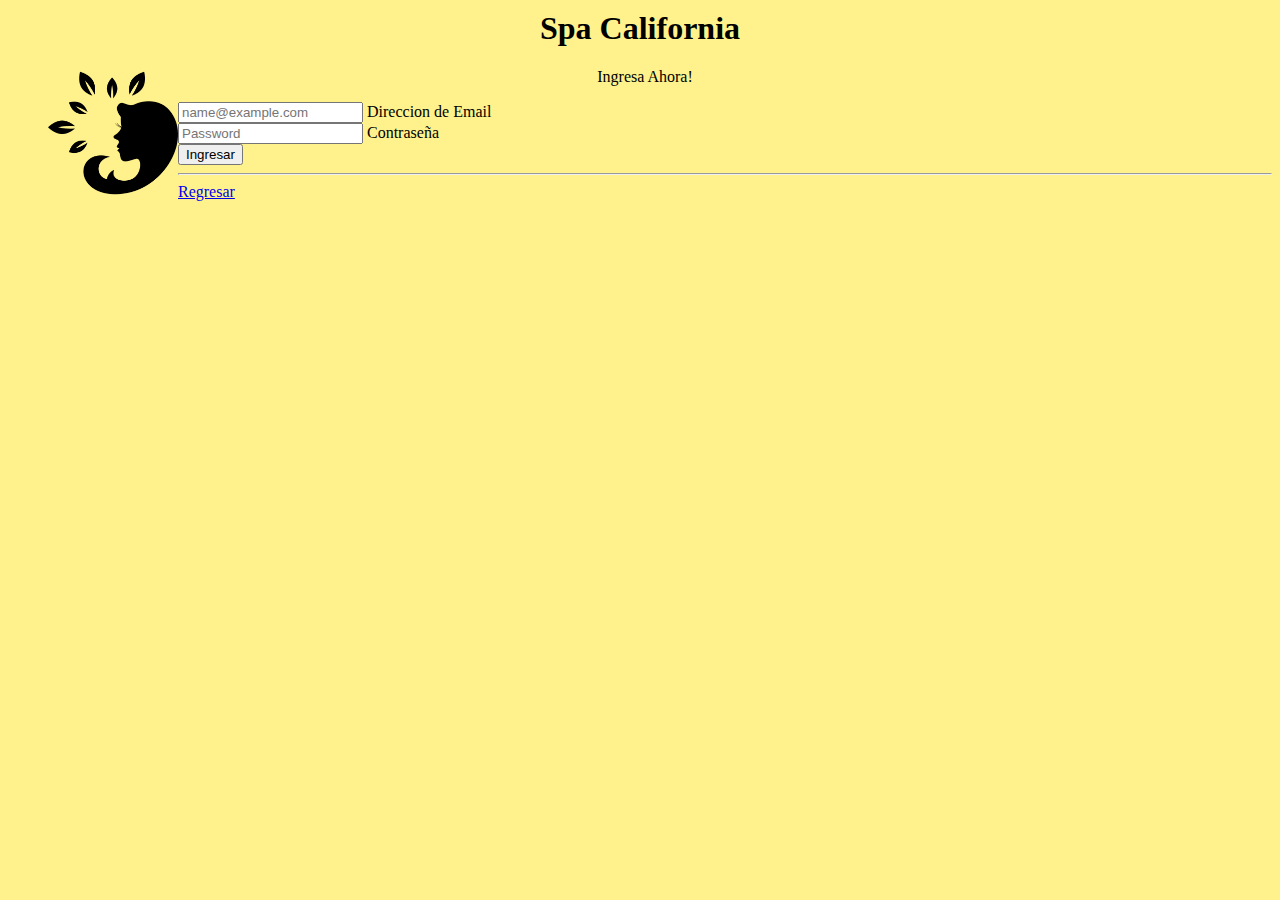
<file: Vistas/Administrador/Index.html>
<!DOCTYPE html>
<html lang="en">
<head>
    <meta charset="UTF-8">
    <meta http-equiv="X-UA-Compatible" content="IE=edge">
    <meta name="viewport" content="width=device-width, initial-scale=1.0">
    <link rel="stylesheet" type="text/css" href="styles.css" />
    <link rel="stylesheet" href="https://stackpath.bootstrapcdn.com/bootstrap/4.3.1/css/bootstrap.min.css" integrity="sha384-ggOyR0iXCbMQv3Xipma34MD+dH/1fQ784/j6cY/iJTQUOhcWr7x9JvoRxT2MZw1T" crossorigin="anonymous">
    <script src="https://ajax.googleapis.com/ajax/libs/jquery/3.5.1/jquery.min.js"></script>
    <title>Spa Web Admin</title>
</head>

<body>
    
    <div class="topItem">
        <a href="../../Index.html">
        <img id="logo" height="85px" width="85px" src="../../Recursos/Logos/logo.png" alt="">
        </a>
        <h1>Spa California - Administrador</h1>
        <div class="float-right">
            <div id="nombre_usuario">Hola </div>
        </div>
    </div>

    <div id="wrapper">
        <div class="col-2" id="first">
            <!-- Stack Overflow is for professional and enthusiast programmers, people who write code because they love it. -->
            <div id="listadoServicios" class="item">

            </div>

        </div>
        <div class="col-10" id="second">
            <div class="container"> <div class=" text-center mt-5 ">
                <h1>Formulario de Servicios</h1>
            </div>

            <div class="row ">
                <div class="col-lg-10 mx-auto">
                    <div class="card mt-2 mx-auto p-4 bg-light">
                        <div class="card-body bg-light">
                            <div class="container">
                                <form id="formCrudServicio" method="post">
                                    <!-- <input type="hidden" id="id" name="id" value="55"> -->
                                    <input type="hidden" id="id_servicio" name="id">

                                    <div class="controls">
                                        <div class="row">
                                            <div class="col-md-5">
                                                <div class="form-group">
                                                    <label for="form_name">Nombre *</label>
                                                    <input id="form_name" type="text" name="nombre" value="Acupuntura nasal"
                                                        class="form-control" placeholder="Ingrese el nombre del producto."
                                                            required="required" data-error="Firstname is required.">
                                                </div>
                                            </div>
                                            <div class="col-md-3">
                                                <div class="form-group">
                                                    <label for="duracion">Duración (min) *</label>
                                                    <input id="duracion" type="number" value="5" min="1" name="duracion" class="form-control" placeholder="" required="required" data-error="Lastname is required.">
                                                </div>
                                            </div>
                                            <div class="col-md-2">
                                                <div class="form-group">
                                                    <label for="precio">Precio *</label>
                                                    <input type="number" id="precio" class="form-control" required name="precio" min="1" value="1" step=".01">
                                                </div>
                                            </div>
                                        </div>
                                        <div class="row">
                                            <div class="col-md-5">
                                                <div class="form-group">
                                                    <label for="tipo_servicio">Tipo de servicio *</label>
                                                    <select id="tipo_servicio" name="tipo_servicio" class="form-control" required data-error="Please specify your need.">
                                                        <option value="" selected disabled>-- Seleccione el tipo de servicio --</option>
                                                        <option value="1">Normal</option>
                                                        <option value="2"   >VIP</option>
                                                    </select>
                                                </div>
                                            </div>
                                            <div class="col-md-3">
                                                <div class="form-group">
                                                    <label for="fotografia">Seleccionar imagen: *</label>
                                                    <!-- <input type="file" id="fotografia" name="fotografia" accept="image/png, image/jpg" src="#">
                                                    <img id="blah" width="100px" height="100px" src="#" alt="your image" /> -->
                                                    <!-- <input type="file" name="file" id="file"> -->
                                                    <!-- <input type="file" name="fotografia" id="fotografia"> -->
                                                    <input type="file" name="fotografia_file" id="fotografia_file" accept="image/png, image/jpg">
                                                    <img id="blah" width="100px" height="100px" src="#" alt="" hidden/>
                                                    <!-- <input type="button" id="btn_uploadfile" 
                                                    value="Upload" 
                                                    onclick="uploadFile();" > -->
                                                </div>
                                            </div>

                                        </div>
                                        <div class="row">
                                            <div class="col-md-12">
                                                <div class="form-group">
                                                    <label for="descripcion">Descripción *</label>
                                                    <textarea id="descripcion" name="descripcion" class="form-control" resize="vertical"
                                                                placeholder="Escriba la descripción del servicio." rows="4"
                                                                    data-error="Please, leave us a message."></textarea>
                                                </div>
                                            </div>
                                            <div class="col-md-12 form-check">
                                                <div class="form-group">
                                                    <input type="checkbox" class="" id="estado" name="estado" value="false" >
                                                    <label class="form-check-label" for="estado">
                                                        Estado del servicio *
                                                    </label>
                                                </div>  
                                                </div>
                                            <div class="d-grid gap-2 col-6 mx-auto">
                                                <input id="guardarServicio" type="submit" class="btn btn-success btn-send pt-2 btn-block " value="Guardar Servicio">
                                            </div>
                                        </div>
                                    </div>
                                </form>
                            </div>
                        </div>
                    </div> <!-- /.8 -->
                </div> <!-- /.row-->
            </div>
            </div>


        </div>

        <!-- <div class="col-4" id="third"></div> -->

        </div>
    </div>


    <div class="footerItem"></div>
    

</body>
</html>

<script type="module" src="../../db.js"></script>


<script type="module">

// Clase export default, export objeto
    import Servicio from '../../Componentes/Servicio/Modelo.js'
    import GenericUtils from '../../Componentes/GenericUtils/GenericUtils.js'


    var img_flag = false;
    var imgs_service_root_path = "../../Tests/images/"; // Ruta raíz de las Imágenes de servicios
    var img_name = ""; // Nombre de la imagen

    var lista_servicios = JSON.parse(localStorage.getItem("lista_servicios"));
    var lista_usuarios = JSON.parse(localStorage.getItem("lista_usuarios"));


    var Id_Usuario_LS = Number(localStorage.getItem("id_usuario"));

    // #region Jquery - On document ready

    $(document).ready(function() {

        if(Id_Usuario_LS <= 0 || Id_Usuario_LS == null || Id_Usuario_LS == undefined) {

            window.location.href = "../Login.html";

        }

        // Accede al objeto "localStorage" que viene nativamente con javascript
        // y obtiene la propiedad que se le indica.
        var prueba = localStorage.getItem("id_usuario");


        // Itera sobre la lista de usuarios...
        lista_usuarios.forEach(element => {

            // para obtener los datos del usuario que correspondan a su id
            // y mostrar su nombre en la esquina superior derecha.
            if (parseInt(prueba) == parseInt(element.id_usuario)) {

                // Fuente: https://stackoverflow.com/questions/1103172/jquery-change-div-text/1103191
                $("#nombre_usuario").text("Hola " + element.nombre);

            }

        });
        
       
        lista_servicios.forEach(element => {

            // document.getElementById("listadoServicios").innerHTML +=
            //     // `<button id="serv_${i}" onclick="${showServiceInfo(this)}" class="subItem serv-button"> ${nombres[i]} </button>`;
            //     // `<button id="serv_${element.id}" onclick="${showServiceInfo(this)}" class="subItem serv-button" value="${element.id}"> ${element.nombre} </button>`;
            //     // `<button id="serv_${element.id}" onclick="showServiceInfo(this)" class="subItem serv-button" value="${element.id}"> ${element.nombre} </button>`;
            //     // "<button id='serv_\"" + element.id + "' onclick='showServiceInfo(this)\"" + "' class='subItem serv-button' value='\"" + element.id + "'>" + element.nombre + "</button>"
            //     "<button id='serv_\"'" + element.id + "\"  value='\"" + element.id + "' class='subItem serv-button'>" + element.nombre + "</button>"
            
            var theDiv = document.getElementById("listadoServicios");
            let service_id = "#serv_" + element.id;
            let service_name = element.nombre;

            let service_class = element.estado ? "subItem serv-button" : " subItem serv-deactivated-button"

            var x = document.createElement("BUTTON");
            x.setAttribute("id", service_id);
            x.setAttribute("class", service_class);
            x.innerHTML = service_name;    
            x.value = service_name;

            x.onclick = function(){
                // alert('here be dragons');return false;
                showServiceInfo(this);

            };

            theDiv.appendChild(x);

        });

    });

    // #endregion



    // $('#file').on('change', function () {
    // $('#fotografia').on('change', function () {
    $('#fotografia_file').on('change', function () {
        // const [file] = fotografia.files;
        const [file] = fotografia_file.files;
        // const [file] = file.files;

        // Si existe un archivo subido...
        if (file) {
            blah.src = URL.createObjectURL(file);
            console.log('blah.src: ' + blah.src);
            // $('#blah').show();
            $('#blah').css("visibility", "visible");

            img_name = this.files.item(0).name;

        }
    });


    // #region Jquery (Formulario) - Método Submit 

    $('#formCrudServicio').submit(function (e) {

        e.preventDefault();

        
        var lista_servicios = JSON.parse(localStorage.getItem("lista_servicios"));

        
        // Obtiene el id del último elemento de la lista y lo setea en #id_servicio
        $('#id_servicio').val(parseInt(lista_servicios.at(-1).id) + 1);

        // ARREGLAR: El Id se va como String y no como Int
        GenericUtils.addFieldToForm("id_servicio", parseInt($('#id_servicio').val()), "formCrudServicio");


        // Gets the checkbox
        var checkBox = document.getElementById("estado");

        GenericUtils.addFieldToForm("estado", checkBox.checked, "#formCrudServicio");
        

        var photo_file = document.getElementById("fotografia_file").files;

        if (photo_file.length > 0) {
            
            img_name = photo_file.item(0).name;
            // img_name = document.getElementById("fotografia_file").files.item(0).name;
        
        }

        // Agrega el campo 'fotografia' por debajo, que servirá para almacenar
        // el nombre de la imagen que se necesita mostrar
        GenericUtils.addFieldToForm("fotografia", img_name, "#formCrudServicio");


        // Convertir los datos del formulario #formCrudServicio
        // a un objeto JSON
        // Fuente: https://www.learnwithjason.dev/blog/get-form-values-as-json
        const data = new FormData(e.target);

        const jsonValue = Object.fromEntries(data.entries());
        var nuevo_servicio = new Servicio();

        // console.log({ jsonValue });
        // console.log("jsonValue.nombre: " + jsonValue.nombre);
        // console.log("typeof(jsonValue): " + typeof(jsonValue.id));
        // console.log("typeof($('#id').val()): " + typeof($('#id').val()));

        // console.log();

        // Genera el objeto a través del objeto JSON
        nuevo_servicio = GenericUtils.getObjectFromJson(jsonValue, nuevo_servicio);

        // // Guarda en la "base" el objeto creado y devuelve si salió todo bien
        var verificacion_guardado = Servicio.saveService(nuevo_servicio);

        // Termina el proceso de guardado de datos

        uploadFile();

        console.log({ verificacion_guardado });


        // Si se guardó correctamente el servicio...
        if (verificacion_guardado) {

            var theDiv = document.getElementById("listadoServicios");
            let service_id = "#serv_" + nuevo_servicio.id;
            let service_name = nuevo_servicio.nombre;
            
            // Fuente: https://stackoverflow.com/questions/263965/how-can-i-convert-a-string-to-boolean-in-javascript
            let service_class = nuevo_servicio.estado == 'true' ? "subItem serv-button" : " subItem serv-deactivated-button"

            var x = document.createElement("BUTTON");
            x.setAttribute("id", service_id);
            x.setAttribute("class", service_class);
            x.innerHTML = service_name;    
            x.value = service_name;

            x.onclick = function(){
                // alert('here be dragons');return false;
                showServiceInfo(this);

            };

            theDiv.appendChild(x);

            console.log("La imagen y el servicio se guardaron correctamente.");

            // Limpia los datos del formulario
            clearFields();

        }
       

    });

    //#endregion

    

    // #region Métodos (Menú Items) - showServiceInfo

    function showServiceInfo(e) {
        var id = e.id;
        var value = e.value;

        var lista_servicios = JSON.parse(localStorage.getItem("lista_servicios"));

        for(const lista_item in lista_servicios) { // Obtiene los servicios de la lista importada "lista_servicios"

            // Separa el "#serv_" del número que corresponde a su Id 
            let elementId = id.split("#serv_");
            console.log(elementId[1]);


            // Si el elemento de la lista de servicios
            // es igual al Id obtenido - 1... 
            if (lista_item == elementId[1] - 1) {
                // Fuente: https://stackoverflow.com/questions/8390855/how-to-instantiate-a-file-object-in-javascript
                // var foto = new File([""], lista_servicios[lista_item].fotografia);

                var foto = document.getElementById("fotografia_file").files;
                var checkbox = document.getElementById("estado");
                var estado = lista_servicios[lista_item].estado == 'true'
                                || lista_servicios[lista_item].estado == true ? true : false;

                img_name = lista_servicios[lista_item].fotografia;

                console.log(lista_servicios[lista_item]);

                $('#id_servicio').val(lista_servicios[lista_item].id);
                $('#form_name').val(lista_servicios[lista_item].nombre);
                $('#duracion').val(lista_servicios[lista_item].duracion);
                $('#precio').val(lista_servicios[lista_item].precio);
                $('#fotografia').val(foto);
                $('#tipo_servicio').val(lista_servicios[lista_item].tipo_servicio);
                $('#descripcion').val(lista_servicios[lista_item].descripcion);

                // Fuente: https://stackoverflow.com/questions/17420534/check-uncheck-checkbox-using-jquery
                // $('#estado').prop('checked', estado); // Checks it
                checkbox.checked = Boolean(estado);
            }


        }

    }

    // #endregion


    // #region Métodos (Formulario) - getFormData(Obtiene el formulario), clearFields y UploadFile

    const getFormData = () => {
        const form = document.getElementById("formCrudServicio");
        return new FormData(form);
    }

    // Upload file
    function uploadFile() {

        // var files = document.getElementById("file").files;
        // var files = document.getElementById("fotografia").files;
        var files = document.getElementById("fotografia_file").files;

        if(files.length > 0 ) {

            var formData = new FormData();
            // formData.append("file", files[0]);
            // formData.append("fotografia", files[0]);
            formData.append("fotografia_file", files[0]);

            var xhttp = new XMLHttpRequest();

            // Set POST method and ajax file path
            xhttp.open("POST", "ajaxfile.php", true);

            // Call on request changes state
            xhttp.onreadystatechange = function() {
                if (this.readyState == 4 && this.status == 200) {

                    var response = this.responseText;

                    if(response == 1) {
                        console.log("Upload successfully.");
                        img_flag = true;

                    } else {
                        console.log("File not uploaded.");
                        img_flag = false;

                    }
                }

            };

            // Send request with data
            xhttp.send(formData);

        } else {
            alert("Please select a file");
        }

    }

    function clearFields() {
        $('#id_servicio').val("");
        $('#form_name').val("");
        $('#duracion').val(1);
        $('#precio').val(1);
        // $('#fotografia_file').val(foto);
        $('#tipo_servicio').val("");
        $('#descripcion').val("");
    }

    // #endregion


</script>

<script>

    // // Upload file
    // function uploadFile() {

    //     // var files = document.getElementById("file").files;
    //     var files = document.getElementById("fotografia").files;

    //     if(files.length > 0 ) {

    //         var formData = new FormData();
    //         // formData.append("file", files[0]);
    //         formData.append("fotografia", files[0]);

    //         var xhttp = new XMLHttpRequest();

    //         // Set POST method and ajax file path
    //         xhttp.open("POST", "ajaxfile.php", true);

    //         // Call on request changes state
    //         xhttp.onreadystatechange = function() {
    //             if (this.readyState == 4 && this.status == 200) {

                    

    //                 var response = this.responseText;

    //                 if(response == 1) {
    //                     // alert("Upload successfully.");
    //                     console.log("Upload successfully.");
    //                     img_flag = true;
    //                     // console.log("img_flag response == 1: " + img_flag);

    //                     // return Boolean(img_flag); shoot()

    //                 } else {
    //                     // alert("File not uploaded.");
    //                     console.log("File not uploaded.");
    //                     img_flag = false;

    //                     // return Boolean(img_flag);

    //                 }
    //             }

    //         };

    //         // Send request with data
    //         xhttp.send(formData);

    //         // console.log("img_flag after xhttp.send(formData);: " + img_flag);


    //     } else {
    //         alert("Please select a file");
    //     }

    //     // console.log("img_flag before return: " + img_flag);

    //     // return Boolean(img_flag);
    //     // return true;

    // }


</script>

<script>

    // // Upload file
    // function uploadFile() {

    //     // var files = document.getElementById("file").files;
    //     var files = document.getElementById("fotografia").files;

    //     if(files.length > 0 ) {

    //         var formData = new FormData();
    //         // formData.append("file", files[0]);
    //         formData.append("fotografia", files[0]);

    //         var xhttp = new XMLHttpRequest();

    //         // Set POST method and ajax file path
    //         xhttp.open("POST", "ajaxfile.php", true);

    //         // Call on request changes state
    //         xhttp.onreadystatechange = function() {
    //             if (this.readyState == 4 && this.status == 200) {

                    

    //                 var response = this.responseText;

    //                 if(response == 1) {
    //                     // alert("Upload successfully.");
    //                     console.log("Upload successfully.");
    //                     img_flag = true;
    //                     // console.log("img_flag response == 1: " + img_flag);

    //                     // return Boolean(img_flag); shoot()

    //                 } else {
    //                     // alert("File not uploaded.");
    //                     console.log("File not uploaded.");
    //                     img_flag = false;

    //                     // return Boolean(img_flag);

    //                 }
    //             }

    //         };

    //         // Send request with data
    //         xhttp.send(formData);

    //         // console.log("img_flag after xhttp.send(formData);: " + img_flag);


    //     } else {
    //         alert("Please select a file");
    //     }

    //     // console.log("img_flag before return: " + img_flag);

    //     // return Boolean(img_flag);
    //     // return true;

    // }


</script>
</file>
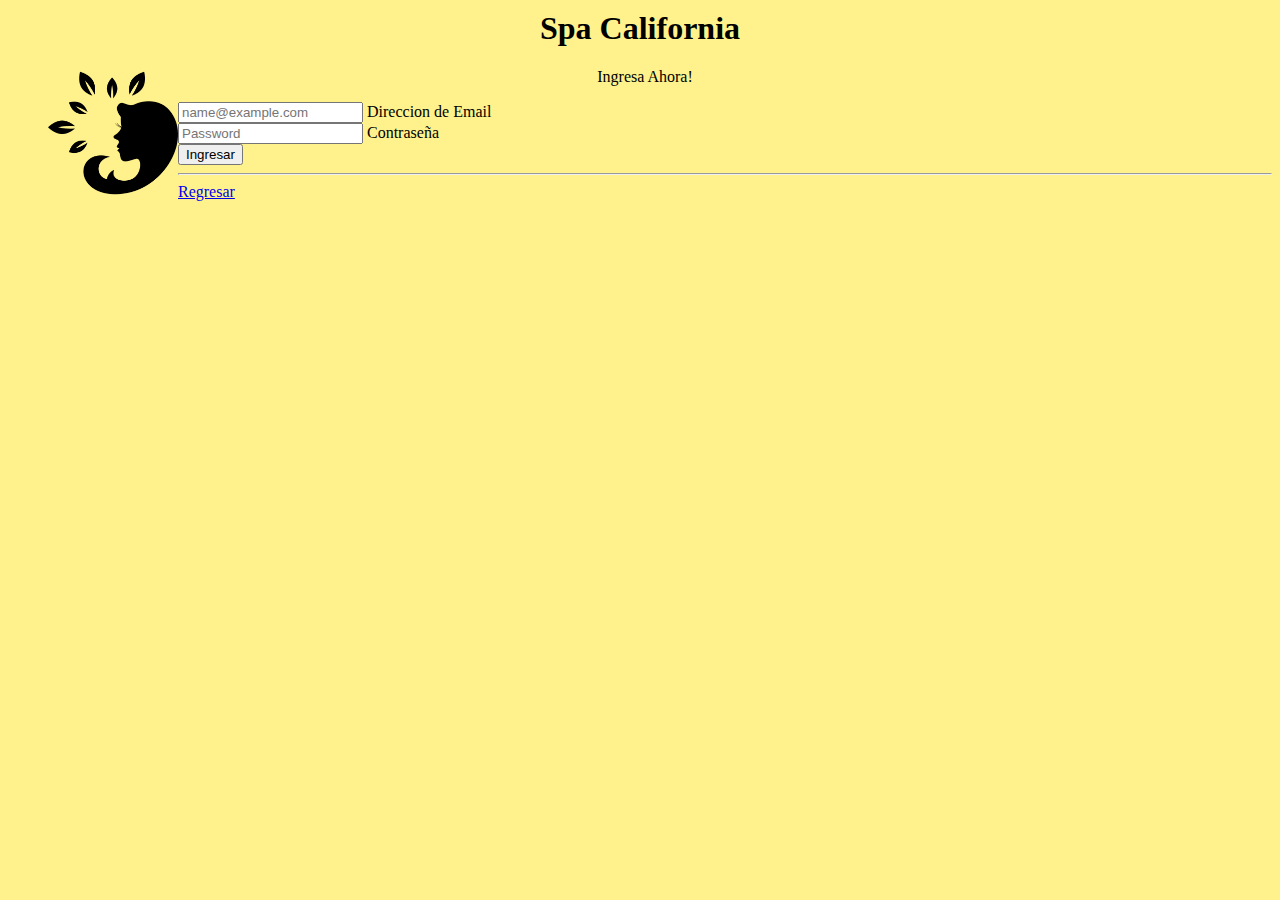
<file: Vistas/Cliente/index.html>
<!DOCTYPE html>
<html lang="en">
<head>
    <meta charset="UTF-8">
    <meta http-equiv="X-UA-Compatible" content="IE=edge">
    <meta name="viewport" content="width=device-width, initial-scale=1.0">
    <link rel="stylesheet" href="https://stackpath.bootstrapcdn.com/bootstrap/4.3.1/css/bootstrap.min.css" integrity="sha384-ggOyR0iXCbMQv3Xipma34MD+dH/1fQ784/j6cY/iJTQUOhcWr7x9JvoRxT2MZw1T" crossorigin="anonymous">
    <link rel="stylesheet" type="text/css" href="Styless.css" />
    <script src="https://ajax.googleapis.com/ajax/libs/jquery/3.5.1/jquery.min.js"></script>
    <title>Spa Web Cliente</title>
</head>

<body>
  <a href="../../Index.html">
  <img id = "logo"  height="85px" width="85px" src="../../Recursos/Logos/logo.png" alt=""> 
  </a>
    <div class="topItem">
      <h1 id="titulo">Spa California App - Cliente</h1>
        <div class="float-right">
            <div> 
                <p id="nombre_usuario" class="nombre_usuario"> Bienvenido</p>
            </div>
        </div>
    </div>

    <div id="wrapper">
        <div style="margin-left: 0px ;" class="col-7" id="second">
            <div class="container">

                <div class="text-center mt-5">
                    <h2>Formulario de Registro</h2>
                </div>

            <div class="row">
                <div class="col-lg-15 mx-auto">
                    <div class="card mt-2 mx-auto p-2 bg-light">
                        <div class="card-body bg-light">
                            <div class="container">
                                <form id="formReserva" method="post">

                                    <div class="controls">
                                        <div class="row">
                                            <div class="col-md-7">
                                                <div class="form-group">
                                                    <label for="form_name">Seleccione la sucursal en la que desea hacer la reserva *</label>
                                                    <select id="cmbSucursales" name="id_sucursal" class="form-control" required data-error="Please specify your need.">
                                                      <option value="" selected>-- Seleccione una sucursal --</option>
                                                    </select>
                                                </div>
                                            </div>
                                        </div>
                                        <div class="row">
                                            <div class="col-md-5">
                                                <div class="form-group">
                                                    <label for="form_name">Servicio *</label>
                                                    <select id="cmbServicios" name="id_servicio" disabled class="form-control" required data-error="Por favor, seleccione un servicio.">
                                                      <option value="" selected disabled>Seleccione el servicio</option>
                                                    </select>
                                                </div>
                                            </div>
                                            <div class="col-md-3">
                                                <div class="form-group">
                                                    <label for="precio">Precio ($)</label>
                                                    <input type="number" id="precio" name="precio" disabled class="form-control"
                                                        required min="0" value="1" step=".01">
                                                </div>
                                            </div>
                                            <div class="col-md-3">
                                                <div class="form-group">
                                                    <label for="fotografia">Imagen del servicio:</label>
                                                    <img id="imgServicio" width="150px" height="150px" alt="" />
                                                </div>
                                            </div>
                                        </div>
                                        <div class="row">
                                            <div class="col-md-4">
                                                <div class="form-group">
                                                    <label for="dateDiaReserva">Selecciona el dia *</label>
                                                    <input type="date" id="dateDiaReserva" name="dia_reserva" disabled>
                                                </div>
                                            </div>
                                            <div class="col-md-5">
                                                <div class="form-group">
                                                    <label for="cmbHorarioReserva">Selecciona el horario *</label>
                                                    <select id="cmbHorarioReserva" name="horario_reserva" class="form-control"
                                                        disabled required data-error="Por favor, seleccione un servicio.">
                                                        <option value="" selected disabled>Seleccione la hora</option>
                                                        <option value="1">Mañana (9h00 a 13h00)</option>
                                                        <option value="2">Tarde (14h00 a 18h00)</option>
                                                        <option value="3">Noche (18h00 a 21h00)</option>
                                                    </select>
                                                </div>
                                            </div>
                                        </div>
                                        <div class="row">

                                        </div>
                                        <div class="row">
                                            <div class="col-md-12">
                                                <div class="form-group">
                                                    <label for="descripcion">Descripción *</label>
                                                    <textarea id="descripcion" name="descripcion" disabled class="form-control" resize="vertical"
                                                                placeholder="Escriba la descripción del servicio." rows="4"
                                                                    data-error="Please, leave us a message."></textarea>
                                                </div>
                                            </div>
                                            <div class="d-grid gap-2 col-6 mx-auto">
                                                <!-- <input id="guardarServicio" type="button" -->
                                                <input id="guardarServicio" type="submit"
                                                    class="btn btn-success btn-send pt-2 btn-block "
                                                        value="Agregar Servicio" disabled>
                                                
                                            </div>

                                            <br>
                                            <br>
                                            <br>
                                            <p><b>*Nota: Los días sábados solo tendremos atención hasta la tarde,
                                                y los domingos no habrá atención.</b></p>

                                        </div>
                                    </div>
                                </form>
                            </div>
                        </div>
                    </div> <!-- /.8 -->
                </div> <!-- /.row-->
            </div>
            </div>
   
        </div>
        <div class="col-5" id="first">
                
                <br>
                <br>
            <input type="hidden" id="total_reserva">

            <center><h3>Servicios Reservados</h3></center>

            <div class="table-responsive">
                <table id="tblServicios" class="table">
                    <thead>
                        <tr>
                            <th style="display: none;" scope="col">#</th>
                            <th width="30%" scope="col">Servicio</th>
                            <th width="20%" scope="col">Precio ($)</th>
                            <th width="50%" scope="col">Horario</th>
                            <th scope="col"></th>
                        </tr>
                    </thead>
                    <tbody>
                    </tbody>
                </table>
            </div>

                <br>
                <br>
                <br>

            <div>
                <div class="divPrecio">Precio:</div>
                <div id="divPrecioTotal" class="divPrecio">$0.00</div>
                 
            </div>

                <br>
                <br>
                <br>
                <br>
                <br>

            <div>
                <div class="d-grid gap-2 col-6 mx-auto">
                    <input id="guardarReserva" type="button"
                        class="btn btn-success btn-send pt-2 btn-block "
                            value="Guardar Reserva" disabled>
                </div>
            </div>

        </div>

        </div>
    </div>


    <div class="footerItem"></div>
    

</body>
</html>


<script type="module">

    import Reserva from '../../Componentes/Reserva/Reserva.js'
    import GenericUtils from '../../Componentes/GenericUtils/GenericUtils.js'

    var lista_servicios = JSON.parse(localStorage.getItem("lista_servicios"));
    var lista_usuarios = JSON.parse(localStorage.getItem("lista_usuarios"));
    var lista_sucursales = JSON.parse(localStorage.getItem("lista_sucursales"));
    var lista_reservas = JSON.parse(localStorage.getItem("lista_reservas"));

    // Accede al objeto "localStorage" que viene nativamente con javascript
    // y obtiene la propiedad que se le indica.
    var Id_Usuario_LS = Number(localStorage.getItem("id_usuario"));
    var id_detalleReserva = 0;

    let total_reserva = 0;                                                                                                        
    
    // var id_reserva = 0;
    var Id_Reserva_LS = GenericUtils.getLastId("lista_reservas", "id_reserva");


    // #region Jquery - On document ready

    $(document).ready(function() {

        if(Id_Usuario_LS <= 0 || Id_Usuario_LS == null || Id_Usuario_LS == undefined) {

            window.location.href = "../Login.html";

            return;

        }

        // $("#id_cliente").val(Id_Usuario_LS);
        GenericUtils.addFieldToForm("id_cliente", Id_Usuario_LS, "formReserva");

        console.log({Id_Reserva_LS});


        // Itera sobre la lista de sucursales...
        lista_sucursales.forEach(sucursal => {

            // Si la sucursal está activa llena el select (ComboBox) de las sucursales activas
            if(sucursal.estado_sucursal) {
                
                $('#cmbSucursales').append($('<option>', {
                    value: sucursal.id_sucursal,
                    text: sucursal.nombre_sucursal,
                    sortField: 'text' // Permite que se pueda buscar entre las opciones del tag Select.
                }));

            }

        });

        // console.log({lista_servicios});

        // Itera sobre la lista de sucursales...
        lista_servicios.forEach(servicio => {

            // Si la sucursal está activa llena el select (ComboBox) de las sucursales activas
            if(servicio.estado) {
                
                $('#cmbServicios').append($('<option>', {
                    value: servicio.id,
                    text: servicio.nombre,
                    sortField: 'text' // Permite que se pueda buscar entre las opciones del tag Select.
                }));

            }

        });

        // Setea el día actual en el select (ComboBox) 
        setBookingDate();
        

        // Itera sobre la lista de usuarios...
        lista_usuarios.forEach(element => {

            // para obtener los datos del usuario que correspondan a su id
            // y mostrar su nombre en la esquina superior derecha.
            if (parseInt(Id_Usuario_LS) == parseInt(element.id_usuario)) {

                // Fuente: https://stackoverflow.com/questions/1103172/jquery-change-div-text/1103191
                $("#nombre_usuario").text("Bienvenido " + element.nombre);

            }

        });

    });

    // #endregion


    // #region #cmbSucursales - On change

    $('#cmbSucursales').on('change', function () {
        
        checkIfActivateAddButton();

        if (cmbSucursales.value > 0) {

            activateFields();

            var input = document.getElementById( 'dateDiaReserva' ).value;
            var day = new Date( input ).getUTCDay();


            if (day != 6 && day != 0) {

                $('#cmbHorarioReserva').attr('disabled', false);
                $("#cmbHorarioReserva option[value=" + 3 + "]").attr('disabled', false);

            }

            // Si es sábado
            if (day == 6) {

                $('#cmbHorarioReserva').val("");

                checkIfActivateAddButton();

                $("#cmbHorarioReserva option[value=" + 3 + "]").attr('disabled', 'disabled');

            }

            // Si es domingo
            if (day == 0) {

                $('#cmbHorarioReserva').val("");

                $('#cmbHorarioReserva').attr('disabled', 'disabled');

                checkIfActivateAddButton();

            }

        } else {

            deactivateFields();

        }

    });

    // #endregion

    // #region #cmbServicios - On change

    $('#cmbServicios').on('change', function () {
        
        if (cmbServicios.value > 0) {

            checkIfActivateAddButton();

            // Itera sobre la lista de sucursales...
            lista_servicios.forEach(servicio => {

                // Si la sucursal está activa llena el select (ComboBox) de las sucursales activas
                if(servicio.id == cmbServicios.value) {
                    
                    $('#precio').val(servicio.precio);
                    $('#descripcion').val(servicio.descripcion);

                    // Fuente: https://www.tutorialrepublic.com/faq/how-to-change-the-image-source-using-jquery.php
                    $("#imgServicio").attr("src", `../../Tests/images/${servicio.fotografia}`);

                    console.log(`URL Imagen: ../../Tests/images/${servicio.fotografia}`)

                }

            });

        }

    });

    // #endregion

    // #region #cmbHorarioReserva - On change

    $('#cmbHorarioReserva').on('change', function () {

        checkIfActivateAddButton();

    });

    // #endregion

    // #region #dateDiaReserva - On change

    $('#dateDiaReserva').on('change', function (e) {

        var s = e.target.value;

        // Fuente: https://stackoverflow.com/questions/47032326/how-can-i-disable-particular-date-of-input-type-date-from-javascript
        var day = new Date( e.target.value ).getUTCDay();


        // Si es sábado
        if (day == 6) {

            $('#cmbHorarioReserva').attr('disabled', false);
            $('#cmbHorarioReserva').val("");

            checkIfActivateAddButton();

            $("#cmbHorarioReserva option[value=" + 3 + "]").attr('disabled', 'disabled');

        }

        // Si es domingo
        if (day == 0) {

            $('#cmbHorarioReserva').val("");

            $('#cmbHorarioReserva').attr('disabled', 'disabled');

            checkIfActivateAddButton();
            
        }

        if (day != 6 && day != 0) {

            $('#cmbHorarioReserva').attr('disabled', false);
            $("#cmbHorarioReserva option[value=" + 3 + "]").attr('disabled', false);

        }

    });

    // #endregion



    // #region #guardarServicio o #formReserva - On click o submit

    // $('#guardarServicio').on('click', function () {
    $('#formReserva').submit(function (e) {
        e.preventDefault();

        id_detalleReserva += 1;

        console.log({Id_Reserva_LS});
        console.log({id_detalleReserva});

        var idSucursal = $("#cmbSucursales").val();
        var servicio_nombre = $("#cmbServicios option:selected").text();
        var servicio_precio = $("#precio").val();
        var servicio_idServicio = $("#cmbServicios").val();
        var servicio_diaReserva = $("#dateDiaReserva").val();
        var servicio_idHorario = $("#cmbHorarioReserva").val();
        var servicio_horario = $("#cmbHorarioReserva option:selected").text();


        // Fuente: https://stackoverflow.com/questions/18606305/accessing-formdata-values
        // const data = document.forms['formReserva'].elements;
        // const data = document.forms['formReserva'].elements['inputTypeName'].value;


        // Fuente: https://stackoverflow.com/questions/41995372/how-to-add-rows-in-html-table-using-jquery
        // Fuente: https://stackoverflow.com/questions/5440657/how-to-hide-columns-in-html-table
        let td_1_idReserva = `<td style="display:none;" class="id_reserva">${Id_Reserva_LS + 1}</td>`
        let td_2_idDetalleReserva = `<td hidden class="id_detalleReserva">${id_detalleReserva}</td>`
        let td_3_idSucursal = `<td hidden class="id_sucursal">${idSucursal}</td>`
        let td_4_idCliente = `<td hidden class="id_cliente">${Id_Usuario_LS}</td>`
        let td_5_idServicio = `<td hidden class="id_servicio">${parseInt(servicio_idServicio)}</td>`
        let td_5_servicio = `<td width="30%"class="td_item">${servicio_nombre}</td>`
        let td_6_precio = `<td width="20%"class="precio">${servicio_precio}</td>`
        let td_7_diaReserva = `<td hidden class="dia_reserva">${servicio_diaReserva}</td>`
        let td_8_idHorario = `<td hidden class="horario_reserva">${servicio_idHorario}</td>`
        let td_8_horario = `<td width="50%"class="td_item">${servicio_horario}</td>`
        // let td_5_botonEditar = `<td><button class="btnIcon" onclick="showId('row${Id_Reserva_LS}')"></button></td>`


        let row = `<tr id="row${Id_Reserva_LS}" class="tr_item">`
                    + td_1_idReserva
                    + td_2_idDetalleReserva
                    + td_3_idSucursal
                    + td_4_idCliente
                    + td_5_idServicio
                    + td_5_servicio
                    + td_6_precio
                    + td_7_diaReserva
                    + td_8_idHorario
                    + td_8_horario
                    // + td_5_botonEditar
                + "</tr>";

        $('#tblServicios > tbody:last-child').append(row);

        total_reserva += Number(servicio_precio);


        // Fuente: https://www.tutorialspoint.com/How-to-format-a-number-with-two-decimals-in-JavaScript#:~:text=Use%20the%20toFixed()%20method,the%20right%20of%20the%20decimal. 
        $("#divPrecioTotal").text(`$${Number(total_reserva).toFixed(2)}`);
        $("#total_reserva").val(Number(total_reserva).toFixed(2));

        $('#guardarReserva').prop('disabled', false);

        var test_rows = getTableRows();

        console.log({test_rows});

        resetFields();

    });

    // #endregion


    // #region Métodos - setBookingDate, activateFields, deactivateFields, resetFields, checkIfActivateAddButton

    function setBookingDate() {

        // Fuente: https://stackoverflow.com/questions/12346381/set-date-in-input-type-date
        var now = new Date();

        var day = ("0" + now.getDate()).slice(-2);
        var month = ("0" + (now.getMonth() + 1)).slice(-2);

        var today = now.getFullYear()+"-"+(month)+"-"+(day);

        $('#dateDiaReserva').val(today);

        // Fuente: https://stackoverflow.com/questions/43274559/how-do-i-restrict-past-dates-in-html5-input-type-date
        $('#dateDiaReserva').attr('min', today);

    }

    function activateFields() {
        $('#cmbServicios').prop('disabled', false);
        $('#dateDiaReserva').prop('disabled', false);
        $('#cmbHorarioReserva').prop('disabled', false);
    }

    function deactivateFields() {
        $('#cmbServicios').prop('disabled', 'disabled');
        $('#dateDiaReserva').prop('disabled', 'disabled');
        $('#cmbHorarioReserva').prop('disabled', 'disabled');
        
    }

    function resetFields() {
        $("#cmbServicios").val("");
        $("#cmbHorarioReserva").val("");
        $("#precio").val("1");

        // Fuente: https://stackoverflow.com/questions/13726593/how-to-set-image-src-to-empty
        $('#imgServicio').attr('src', '');

        checkIfActivateAddButton();

        $("#descripcion").val("");

        
    }

    function checkIfActivateAddButton() {
        let cmb_sucursales_value = $("#cmbSucursales").val();
        let cmb_servicios_value = $("#cmbServicios").val();
        let cmb_horario_value = $("#cmbHorarioReserva").val();

        // console.log({cmb_servicios_value});
        // console.log({cmb_sucursales_value});

        if (cmb_sucursales_value > 0 && cmb_servicios_value > 0 && cmb_horario_value > 0) {
            $("#guardarServicio").attr('disabled', false);
            
        } else {
            $("#guardarServicio").attr('disabled', 'disabled');

        }
    }

    // #endregion



    // #region #guardarReserva - On click

    $('#guardarReserva').on('click', function () {

        // Nueva reserva creada por defecto
        var nueva_reserva = new Reserva(1, 1, 2, Id_Usuario_LS, 4, "2022-01-10", "0", 0.00, true);

        var verificacion_guardado = false;

        // Recorre todas las filas de la tabla.
        $('table > tbody  > tr').each(function(index, tr) { 
            // console.log({index});

            var rows = tr.childNodes;

            // Recorre todas las columnas que contiene la fila actual.
            rows.forEach(column => {

                var item = column.className;
                // console.log({item});

                // Recorre las propiedades que tiene el objeto de la clase Reserva.
                for(const T in nueva_reserva) {
                    
                    // console.log({T});

                    // Si las propiedades se llaman igual...
                    if(item == T) {
                        // console.log({T});

                        // Obtiene el valor que tiene
                        var outerText = column.outerText;

                        nueva_reserva[item] = outerText;
                        
                    }
                
                }

            });

            nueva_reserva.total_reserva = $("#total_reserva").val();

            // Guarda en la "base" el objeto creado y devuelve si salió todo bien
            verificacion_guardado = Reserva.saveBooking(nueva_reserva);

        });

        console.log({verificacion_guardado});

        if (verificacion_guardado) {
            alert("Reserva guardada con éxito!!!");
        } else {
            alert("Ocurrió un error al guardar la reserva :/");

        }

    });

    // #endregion


    function getTableRows() {

        var rows;

        $('table > tbody  > tr').each(function(index, tr) { 

            rows = tr.childNodes;
            // console.log({rows});

        });

        return rows;

    }
    


</script>


<script>

    function showId(rowId) {
        console.log({rowId});

        var n = document.getElementById(rowId);
        // var n=document.getElementById(rowId).childNodes[0].value;
        // var p=document.getElementById(rowId).childNodes[1].value;
        
        console.log({n});
        
        alert("n="+n);
        // alert("p="+p);

        $("tr.item").each(function() {
            var quantity1 = $(this).find("input.name").val(),
                quantity2 = $(this).find("input.id").val();
            console.log(quantity1);
            console.log(quantity2);
        });
    }

</script>
</file>
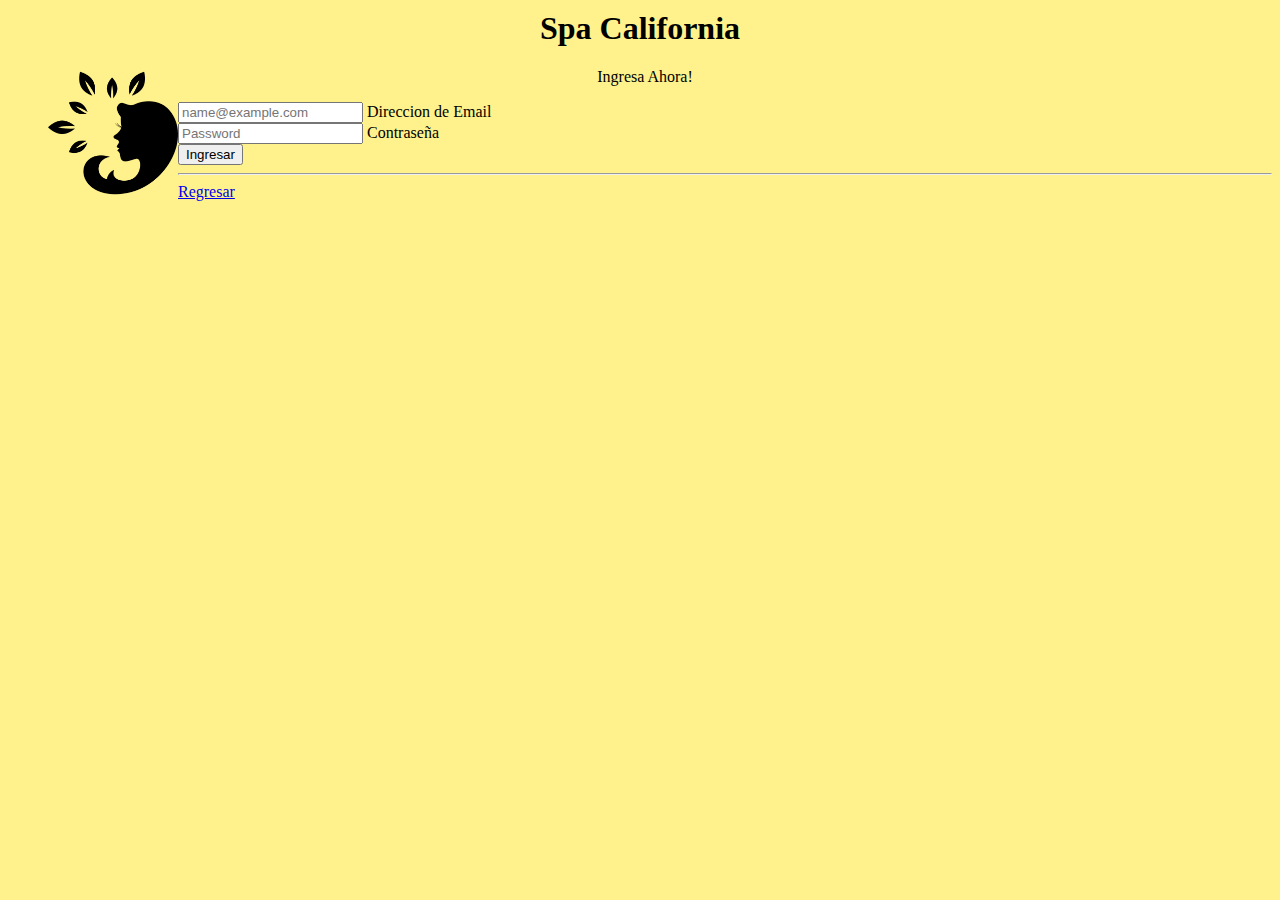
<file: Vistas/Login.html>
<!DOCTYPE html>
<html lang="en">
<head>
    <meta charset="UTF-8">
    <meta http-equiv="X-UA-Compatible" content="IE=edge">
    <link rel="stylesheet" href="../Css/Login.css">
    <link href="https://cdn.jsdelivr.net/npm/bootstrap@5.1.3/dist/css/bootstrap.min.css" rel="stylesheet" integrity="sha384-1BmE4kWBq78iYhFldvKuhfTAU6auU8tT94WrHftjDbrCEXSU1oBoqyl2QvZ6jIW3" crossorigin="anonymous">
    <script src="https://ajax.googleapis.com/ajax/libs/jquery/3.5.1/jquery.min.js"></script>
    <meta name="viewport" content="width=device-width, initial-scale=1.0">
    <title>Ingreso</title>
</head>
<body style="background-color:#FFF28C">
    
    <center><h1 id="tituloPrinc" >Spa California</h1></center>
    <a href="../Index.html">
      <img id="logo" height="85px" width="85px" src="../Recursos/Logos/logo.png" alt="">
    </a>
    <center> <p style="margin-right: 160px;">Ingresa Ahora!</p> </center>

    <div class="col-md-10 mx-auto col-lg-5">
        <form class="p-4 p-md-5 border rounded-3 bg-dark" id="formCrudLogin">
          <div class="form-floating mb-3">
            <input type="email" class="form-control" id="correoelec" name="correoelec" placeholder="name@example.com">
            <label for="correoelec">Direccion de Email</label>
          </div>
          <div class="form-floating mb-3">
            <input type="password" class="form-control" id="clave" name="clave" placeholder="Password">
            <label for="clave">Contraseña</label>
          </div>
          <!-- <div class="checkbox mb-3">
            <label>
              <input type="checkbox" value="remember-me"> Remember me
            </label>
          </div> -->
          <button class="w-100 btn btn-lg btn-primary" type="submit">Ingresar</button>
          <hr class="my-4">
          <!-- <small class="text-muted">By clicking Sign up, you agree to the terms of use.</small> -->
          <a href="../Index.html" type="button" class="btn btn-outline-secondary btn-lg px-4">Regresar</a>
        </form>
</body>

</html>


<script type="module">

  // Clase export default, export objeto
  import Usuario from '../Componentes/Usuario/Modelo.js'
  // import Usuario, {lista_usuarios} from '../Componentes/Usuario/Modelo.js'
  import GenericUtils from '../Componentes/GenericUtils/GenericUtils.js'

  var lista_usuarios = JSON.parse(localStorage.getItem("lista_usuarios"));
  console.log({lista_usuarios});

  localStorage.removeItem("id_usuario");

  var Id_Usuario_LS = Number(localStorage.getItem("id_usuario"));
  console.log({ Id_Usuario_LS });

  // #region Formulario - Método Submit 

  $('#formCrudLogin').submit(function (e) {
    
    e.preventDefault();

    // // Convertir los datos del formulario #formCrudLogin a un objeto JSON
    // // Fuente: https://www.learnwithjason.dev/blog/get-form-values-as-json
    const data = new FormData(e.target);

    const jsonValue = Object.fromEntries(data.entries());
    var usuario = new Usuario();

    // Genera el objeto a través del objeto JSON
    usuario = GenericUtils.getObjectFromJson(jsonValue, usuario);

    // Guarda en la "base" el objeto creado y devuelve si salió todo bien
    var verificacion_login = Usuario.loginValidation(usuario);

    // Termina el proceso de guardado de datos


    if (verificacion_login) {

      var correo_clientes = ["@gmail.com", "@hotmail.com"];
      var correo_administrador = ["@spaweb.com"];

      // Se usará para asignarle la dirección de destino que tendrá el usuario
      // dependiendo si es admin o cliente.
      var url_destino = "";

      // Revisa si es el correo de un cliente,
      correo_clientes.forEach(function (dominio) {

        if(usuario.correoelec.includes(dominio)) {
          
          // console.log("Correo es gmail o hotmail.");

          url_destino = "../Vistas/Cliente/Index.html";

        }

      });


      // Revisa si es el correo de un administrador,
      correo_administrador.forEach(function (dominio) {

        if(usuario.correoelec.includes(dominio)) {

          // console.log("Correo es de administrador.");

          url_destino = "../Vistas/Administrador/Index.html";

        }
          
      });

      // Obtiene el Id del usuario que hizo el login, y lo agrega
      // en el localStorage para usarse en otros procesos.
      let id = Usuario.GetUserId(usuario);
      localStorage.setItem("id_usuario", id);

      window.location.href = url_destino;
      
    } else {

      let error_login = "Correo o contraseña incorrectos.";
      console.log(error_login);
      alert(error_login);

    }


  });

  //#endregion


</script>

<!-- script type="module">

  // Clase export default, export objeto
  import Usuario from '../Componentes/Usuario/Modelo.js'
  // import Usuario, {lista_usuarios} from '../Componentes/Usuario/Modelo.js'
  import GenericUtils from '../Componentes/GenericUtils/GenericUtils.js'

  var lista_usuarios = JSON.parse(localStorage.getItem("lista_usuarios"));
  console.log({lista_usuarios});

  localStorage.removeItem("id_usuario");

  var Id_Usuario_LS = Number(localStorage.getItem("id_usuario"));
  console.log({ Id_Usuario_LS });

  // #region Formulario - Método Submit 

  $('#formCrudLogin').submit(function (e) {
    
    e.preventDefault();

    // // Convertir los datos del formulario #formCrudLogin a un objeto JSON
    // // Fuente: https://www.learnwithjason.dev/blog/get-form-values-as-json
    const data = new FormData(e.target);

    const jsonValue = Object.fromEntries(data.entries());
    var usuario = new Usuario();

    // Genera el objeto a través del objeto JSON
    usuario = GenericUtils.getObjectFromJson(jsonValue, usuario);

    // Guarda en la "base" el objeto creado y devuelve si salió todo bien
    var verificacion_login = Usuario.loginValidation(usuario);

    // Termina el proceso de guardado de datos


    if (verificacion_login) {

      var correo_clientes = ["@gmail.com", "@hotmail.com"];
      var correo_administrador = ["@spaweb.com"];

      // Se usará para asignarle la dirección de destino que tendrá el usuario
      // dependiendo si es admin o cliente.
      var url_destino = "";

      // Revisa si es el correo de un cliente,
      correo_clientes.forEach(function (dominio) {

        if(usuario.correoelec.includes(dominio)) {
          
          // console.log("Correo es gmail o hotmail.");

          url_destino = "../Vistas/Cliente/Index.html";

        }

      });


      // Revisa si es el correo de un administrador,
      correo_administrador.forEach(function (dominio) {

        if(usuario.correoelec.includes(dominio)) {

          // console.log("Correo es de administrador.");

          url_destino = "../Vistas/Administrador/Index.html";

        }
          
      });

      // Obtiene el Id del usuario que hizo el login, y lo agrega
      // en el localStorage para usarse en otros procesos.
      let id = Usuario.GetUserId(usuario);
      localStorage.setItem("id_usuario", id);

      window.location.href = url_destino;
      
    } else {

      let error_login = "Correo o contraseña incorrectos.";
      console.log(error_login);
      alert(error_login);

    }


  });

  //#endregion


</script> -->
</file>
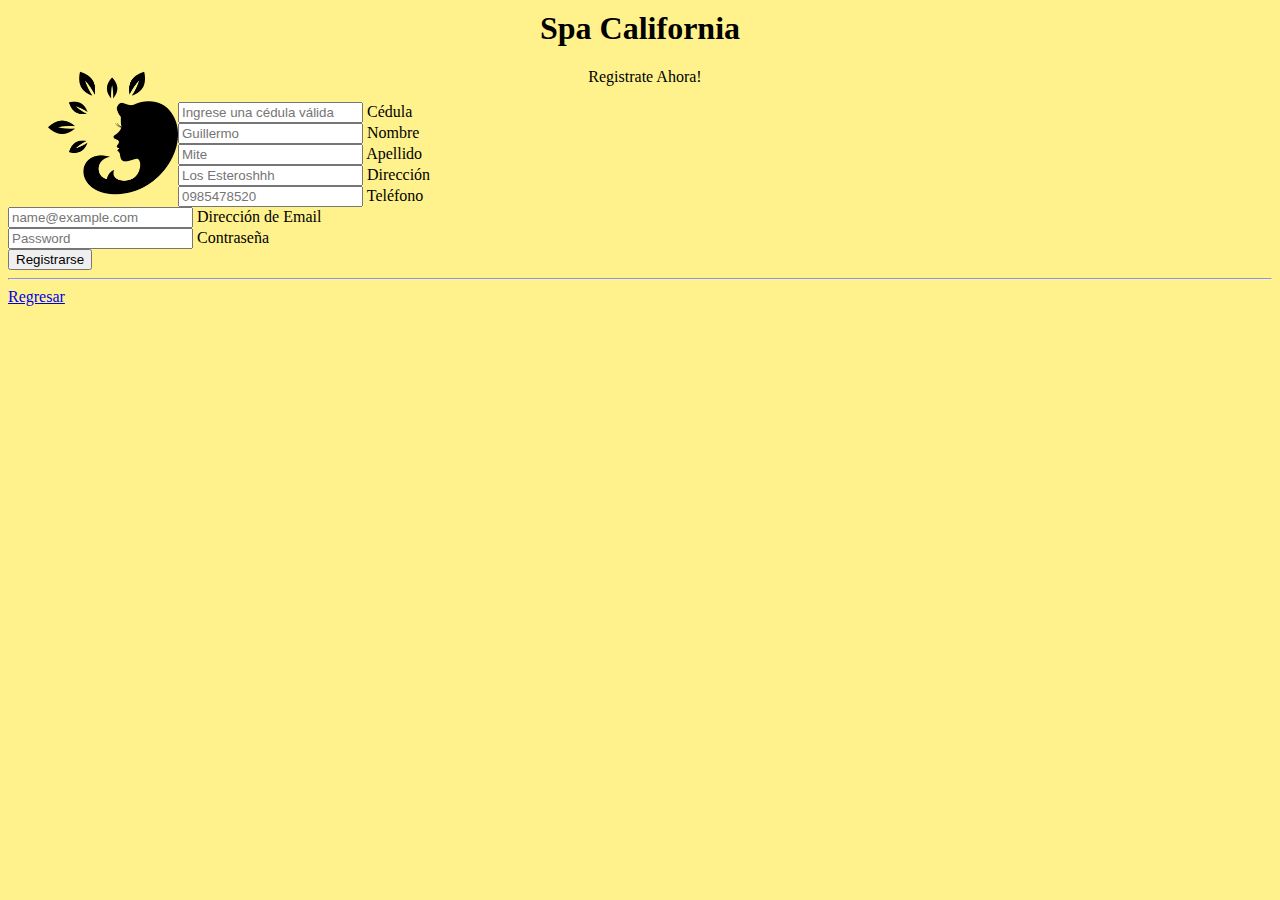
<file: Vistas/Registro.html>
<!DOCTYPE html>
<html lang="en">
<head>
    <meta charset="UTF-8">
    <meta http-equiv="X-UA-Compatible" content="IE=edge">
    <link rel="stylesheet" href="../Css/Registro.css">
    <link href="https://cdn.jsdelivr.net/npm/bootstrap@5.1.3/dist/css/bootstrap.min.css" rel="stylesheet" integrity="sha384-1BmE4kWBq78iYhFldvKuhfTAU6auU8tT94WrHftjDbrCEXSU1oBoqyl2QvZ6jIW3" crossorigin="anonymous">
    <script src="https://ajax.googleapis.com/ajax/libs/jquery/3.5.1/jquery.min.js"></script>
    <meta name="viewport" content="width=device-width, initial-scale=1.0">
    <title>Registro</title>
</head>
<body style="background-color:#FFF28C">

  
    <center><h1 id="tituloPrinc" >Spa California</h1></center>
    <a href="../Index.html">
    <img id="logo" height="85px" width="85px" src="../Recursos/Logos/logo.png" alt="">
    </a>
    <center> <p style="margin-right: 160px;">Registrate Ahora!</p> </center>

    <div class="col-md-10 mx-auto col-lg-5">
        <form class="p-4 p-md-5 border rounded-3 bg-dark" id="formCrudRegistro">
          <div class="form-floating mb-3">
              <input type="text" class="form-control" pattern="[0-9]{1,10}" id="cedula" name="cedula"
                placeholder="Ingrese una cédula válida" value="">
              <label for="cedula">Cédula</label>
          </div> 
          <div class="form-floating mb-3">
              <input type="text" class="form-control" id="nombre" name="nombre"
                placeholder="Guillermo" value="">
              <label for="nombre">Nombre</label>
          </div> 
          <div class="form-floating mb-3">
              <input type="text" class="form-control" id="apellido" name="apellido"
                  placeholder="Mite" value="">
              <label for="apellido">Apellido</label>
          </div>
          <div class="form-floating mb-3">
              <input type="text" class="form-control" id="domicilio" name="domicilio"
                placeholder="Los Esteroshhh" value="">
              <label for="domicilio">Dirección</label>
          </div>
          <div class="form-floating mb-3">
              <input type="text" class="form-control" id="telefono" name="telefono"
                placeholder="0985478520" value="">
              <label for="telefono">Teléfono</label>
          </div>
          <div class="form-floating mb-3">
              <input type="email" class="form-control" id="correoelec" name="correoelec"
                placeholder="name@example.com" value="">
              <label for="correoelec">Dirección de Email</label>
          </div>
          <div class="form-floating mb-3">
              <input type="password" class="form-control" id="clave" name="clave"
                placeholder="Password" value="">
              <label for="clave">Contraseña</label>
          </div>
          <button class="w-100 btn btn-lg btn-primary" type="submit">Registrarse</button>
          <hr class="my-4">
          <!-- <small class="text-muted">By clicking Sign up, you agree to the terms of use.</small> -->
          <a href="../Index.html" type="button" class="btn btn-outline-secondary btn-lg px-4">Regresar</a>
        </form>
</body>
</html>

<script type="module">

  // Clase export default, export objeto
  import Usuario from '../Componentes/Usuario/Modelo.js'
  import GenericUtils from '../Componentes/GenericUtils/GenericUtils.js'

  var lista_usuarios = JSON.parse(localStorage.getItem("lista_usuarios"));

  
  // #region Formulario - Método Submit 

  $('#formCrudRegistro').submit(function (e) {
    
    e.preventDefault();

    // Obtiene el id del último elemento de la lista sumándole 1.
    // El parseInt es porque obtiene el elemento de la lista
    // como si fuera un String, por eso hay que convertirlo.
    var id_usuario = parseInt(lista_usuarios.at(-1).id_usuario) + 1;


    // ARREGLAR: El Id se va como String y no como Int
    GenericUtils.addFieldToForm("id_usuario", parseInt(id_usuario), "formCrudRegistro");

    GenericUtils.addFieldToForm("estado_usuario", true, "formCrudRegistro");


    // Convertir los datos del formulario #formCrudRegistro a un objeto JSON
    // Fuente: https://www.learnwithjason.dev/blog/get-form-values-as-json
    const data = new FormData(e.target);

    const jsonValue = Object.fromEntries(data.entries());
    var nuevo_usuario = new Usuario();

    // Genera el objeto a través del objeto JSON
    nuevo_usuario = GenericUtils.getObjectFromJson(jsonValue, nuevo_usuario);

    var usuario_existe = Usuario.checkIfUserExists(nuevo_usuario);

    if (usuario_existe) {
        alert("Usuario ya existe, cédula o correo electrónico repetidos.");
        return;
    }

    // // Guarda en la "base" el objeto creado y devuelve si salió todo bien
    var verificacion_guardado = Usuario.saveUser(nuevo_usuario);

    // // Termina el proceso de guardado de datos

    lista_usuarios = JSON.parse(localStorage.getItem("lista_usuarios"));

    // Si se guardó correctamente el usuario...
    if (verificacion_guardado) {
        alert("Usuario fue registrado con éxito.");

        window.location.href = "./Login.html";

    }


  });

    //#endregion


</script>
</file>
<file: Vistas/Administrador/styles.css>
* {
    box-sizing: border-box;
}

#logo{
    margin-top: 0px;
    margin-left: 5px;
    float: left;
    
  }


.container-items {
	display: grid;
    /* grid-template-columns: 15% 80%; */
    grid-template-columns: 15% 55% 30%;
    grid-gap: 10px;
    max-width: 2000px;
}

ul {
    list-style-type: none;
}

.topItem {
    background-color: #FFF28C;
    border: 1px solid black;
    padding: 45px;
    text-align: center;
}

.item {
    background-color: white;
    padding: 10px;
    /* margin-left: 0px; */
    border: 1px solid black;
    font-style: normal;
    /* text-decoration: underline; */
    height: 600px;

}

.formulario {
    height: 300px;
}

.subItem {
    /* background-color: lightsalmon; */
    border: 1px solid black;
    /* margin: auto; */
    /* padding-top: 10px; */
    padding-right: 10px;
    padding-left: 5px;
    margin-bottom: 20px;
    text-align: center;
    color: rgb(42, 67, 180);
} 

.serv-button {
    /* background-color: lightsalmon; */
    background-color: #d3ffd0;
    /* width: 170px; */
    width: 100%;
}

.serv-deactivated-button {
    background-color: #ffd0d3;
    /* width: 170px; */
    width: 100%;
}

.nav-item {
    text-align: center;
    box-sizing: content-box;

}

.btnIcon {
    background-image: url("../../Recursos/ImagenesGeneral/menu-edit.png");
    width: 24px !important;
    height: 24px !important;
}



.footerItem {
    background-color: #FFF28C;
    padding: 30px; /* Espacio de 10 pixeles entre el texto y el borde del div */
    border: 1px solid black;
}




/* Id's  */
#listadoServicios {
    overflow-y: scroll;
}

#wrapper {
    width: 100%;
    border: 1px solid black;
    overflow: hidden; /* will contain if #first is longer than #second */
}
#first {
    /* width: 300px; */
    float:left; /* add this */
    /* border: 1px solid red; */
    height: 625px;
    
}
#second {
    border: 1px solid rgb(0, 0, 0);
    float: left;
    /* if you don't want #second to wrap below #first */
    overflow: hidden;

}
#flexCheckDefault {
    padding-left: 0.25rem;
    /* position: absolute; */

}

#guardarServicio {
    /* position: center; */
    justify-content: center;


}
</file>
<file: Vistas/Cliente/Styless.css>
* {
    box-sizing: border-box;
}

textarea {
    resize: none;
}
  

#logo{
  margin-top: 30px;
  margin-left: 40px;
  float: left;
}

#titulo{
    margin-right: 99px;
}

/* #blah {

} */

.nombre_usuario {
    font-size: 30px !important;
    font-weight: bold;
}

.container-items {
	display: grid;
    grid-template-columns: 15% 80%;
    grid-gap: 10px;
    max-width: 2000px;
}

ul {
    list-style-type: none;
}

.topItem {
    background-color: #FFF28C;
    border: 1px solid black;
    padding: 45px;
    text-align: center;
}

.item {
    background-color: white;
    padding: 10px;
    /* margin-left: 0px; */
    border: 1px solid black;
    font-style: normal;
    /* text-decoration: underline; 
    */
    height: 600px;

}

.formulario {
    height: 300px;
}

.subItem {
    background-color: lightsalmon;
    border: 1px solid black;
    /* margin: auto; */
    /* padding-top: 10px; */
    padding-right: 10px;
    padding-left: 5px;
    margin-bottom: 20px;
    text-align: center;
    color: rgb(42, 67, 180);
} 

.serv-button {
    /* width: 170px; */
    width: 100%;
}

.nav-item {
    text-align: center;
    box-sizing: content-box;

}



.footerItem {
    background-color: #FFF28C;
    padding: 30px; /* Espacio de 10 pixeles entre el texto y el borde del div */
    border: 1px solid black;
}

.divPrecio {
    font-size: 30px;
    font-weight: bold;
    float: left; /* Los alinea uno al lado del otro */
    margin-left: 20px;

}




/* Id's  */
#listadoServicios {
    overflow-y: scroll;
}

#wrapper {
    width: 100%;
    border: 1px solid black;
    overflow: hidden; /* will contain if #first is longer than #second */
}
#first {
    /* width: 300px; */
    float:left; /* add this */
    border: 1px solid #FFF28C;
    height: 625px;
    
}
#second {
    border: 1px solid rgb(7, 7, 7);
    float: left;
    /* if you don't want #second to wrap below #first */
    overflow: hidden;

}
#flexCheckDefault {
    padding-left: 0.25rem;
    /* position: absolute; */

}

#guardarServicio {
    /* position: center; */
    justify-content: center;


}


/* table, tr td {
    border: 1px solid rgb(0, 0, 0)
} */
tbody {
    display: block;
    height: 250px;
    overflow-y: scroll;
}
thead, tbody tr {
    display: table;
    width: 100%;
    table-layout: fixed;/* even columns width , fix width of table too*/
}
thead {
    width: calc( 100% - 1em )/* scrollbar is average 1em/16px width, remove it from thead width */
}
table {
    width: 400px;

}
</file>
<file: Css/Login.css>
#tituloPrinc{
    margin-top: 10px;
}

#logo{
    margin-top: 0px;
    margin-left: 40px;
    float: left;
    width: 130px;
    height: 130px;
  }
</file>
<file: Css/Registro.css>
#logo{
    margin-top: 0px;
    margin-left: 40px;
    float: left;
    width: 130px;
    height: 130px;
  }

  #tituloPrinc{
    margin-top: 10px;
}
</file>
